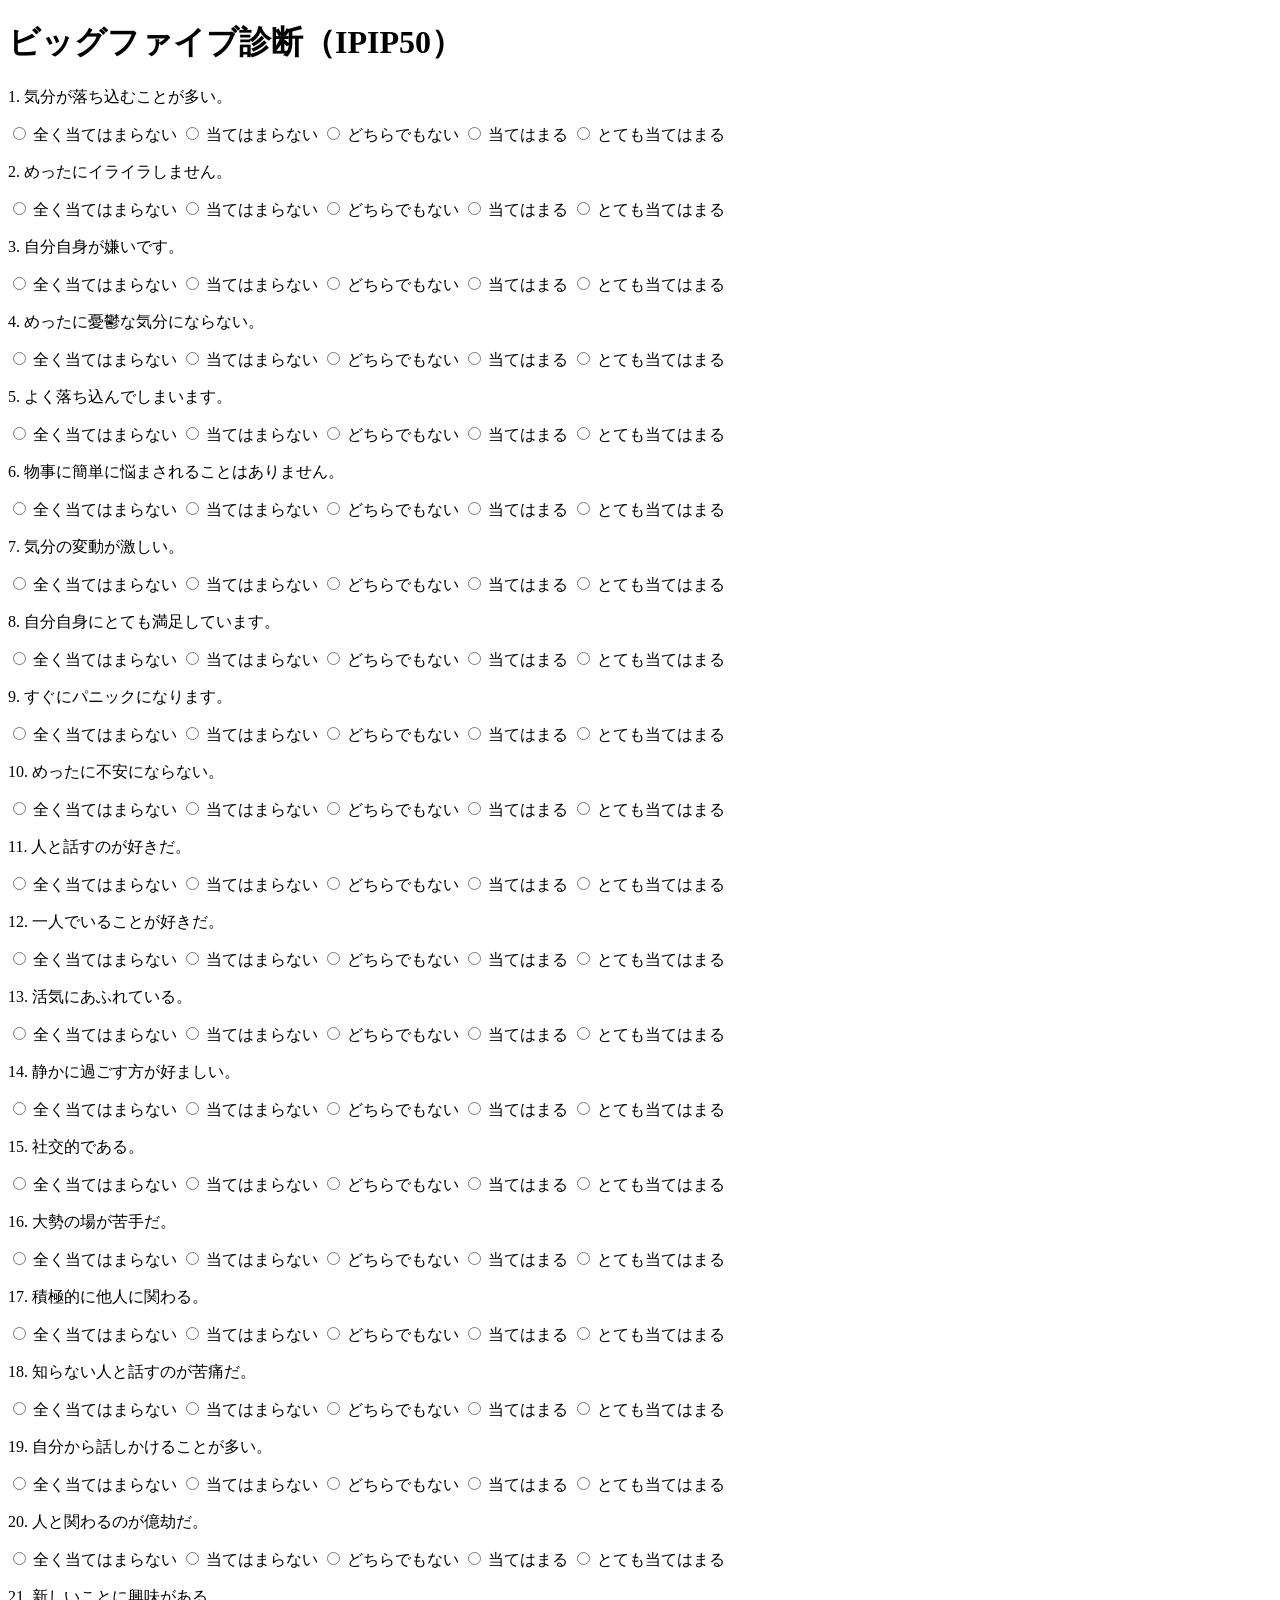
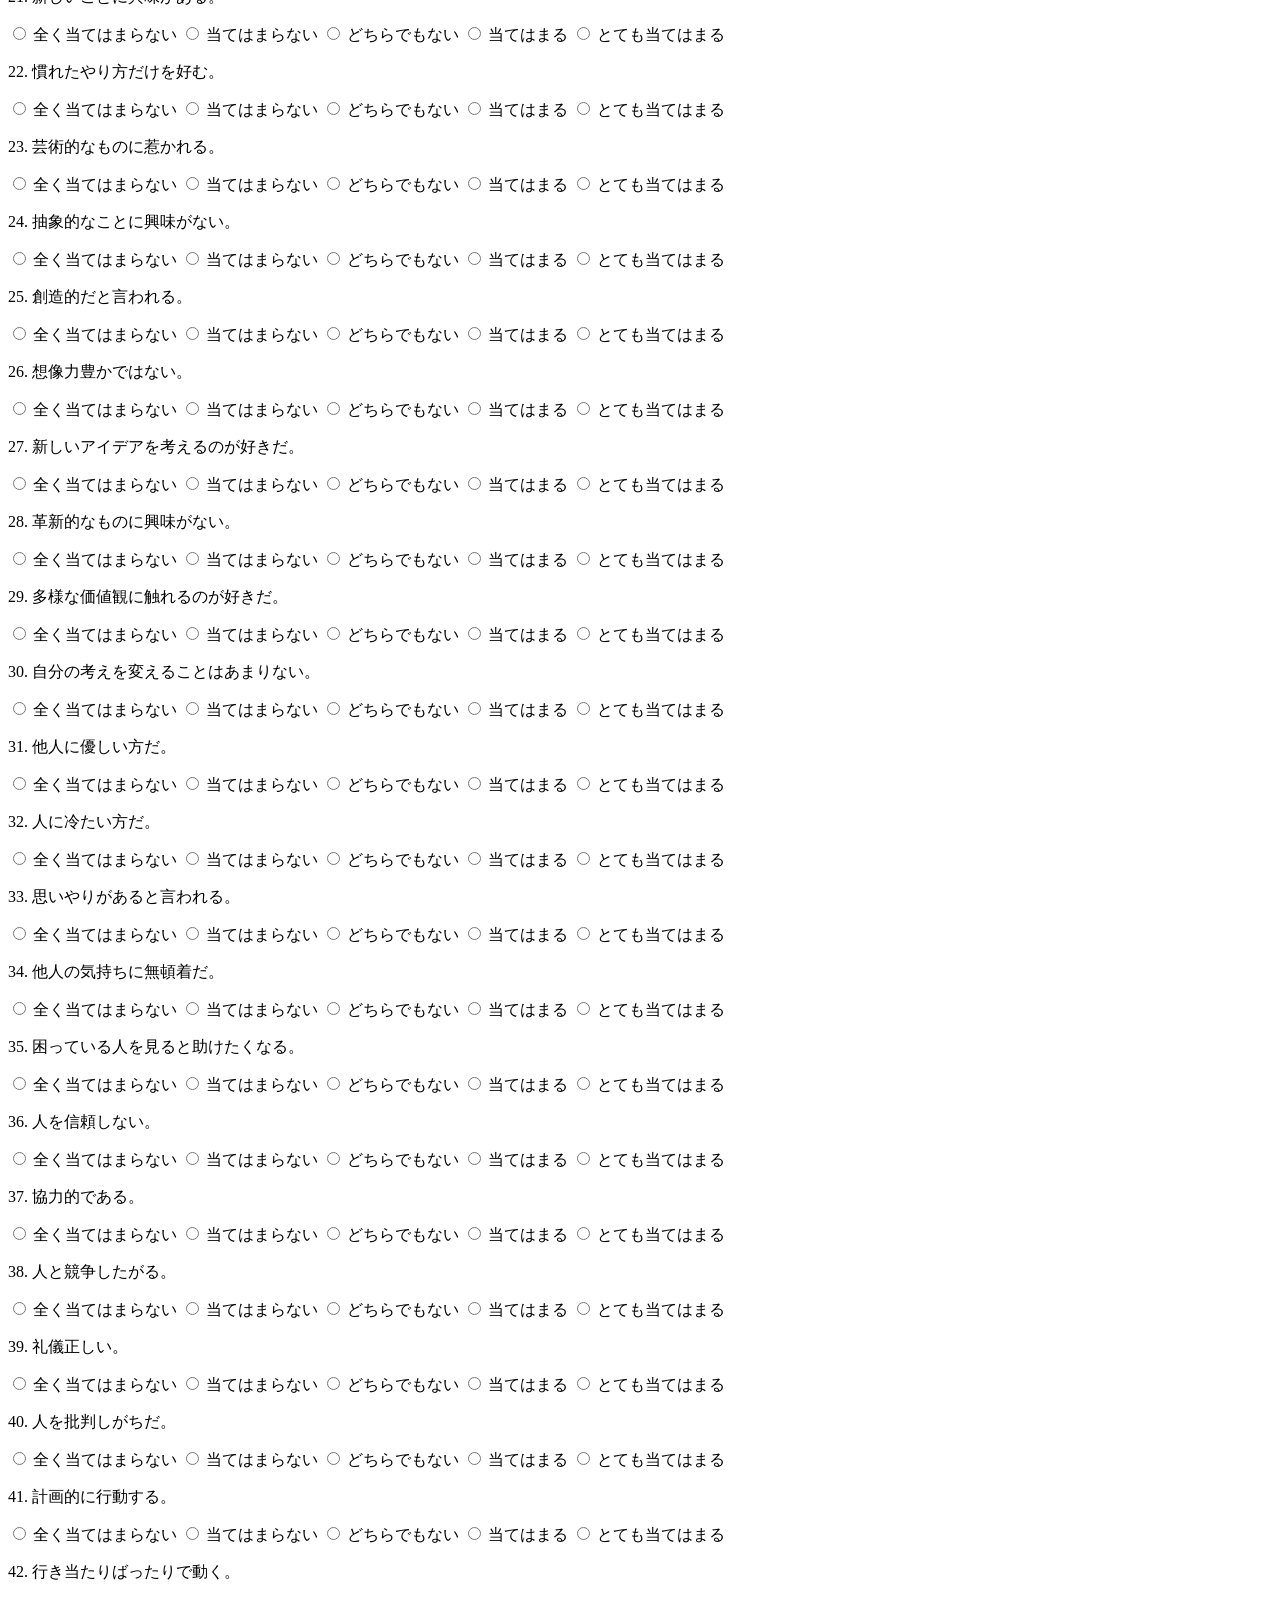
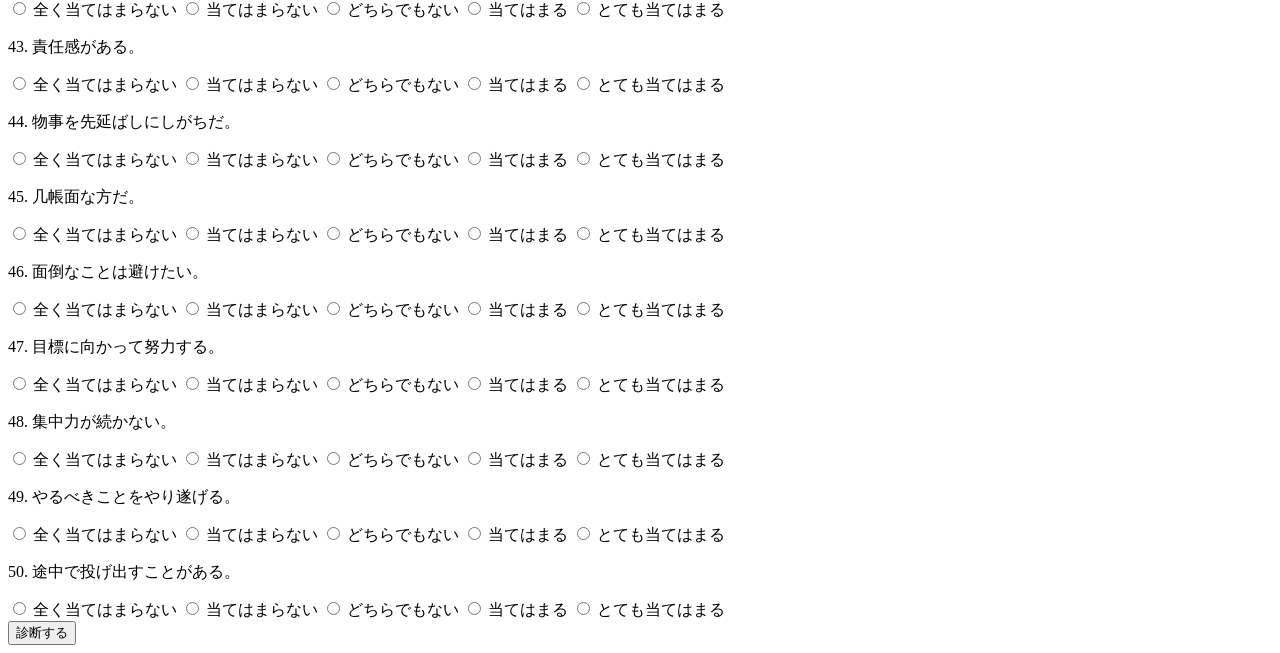
<file: index.html>
<!DOCTYPE html>
<html lang="ja">
<head>
  <meta charset="UTF-8">
  <title>ビッグファイブ診断</title>
</head>
<body>

  <h1>ビッグファイブ診断（IPIP50）</h1>

  <!-- 質問がここに自動生成される -->
  <div id="questions"></div>

  <button type="button" onclick="handleSubmit()">診断する</button>


  <!-- 結果表示エリア -->
  <div id="result" style="display:none; margin-top:30px;">
    <h2>結果</h2>
    <div id="scores"></div>
  </div>

  <script src="script.js"></script>
</body>
</html>
</file>
